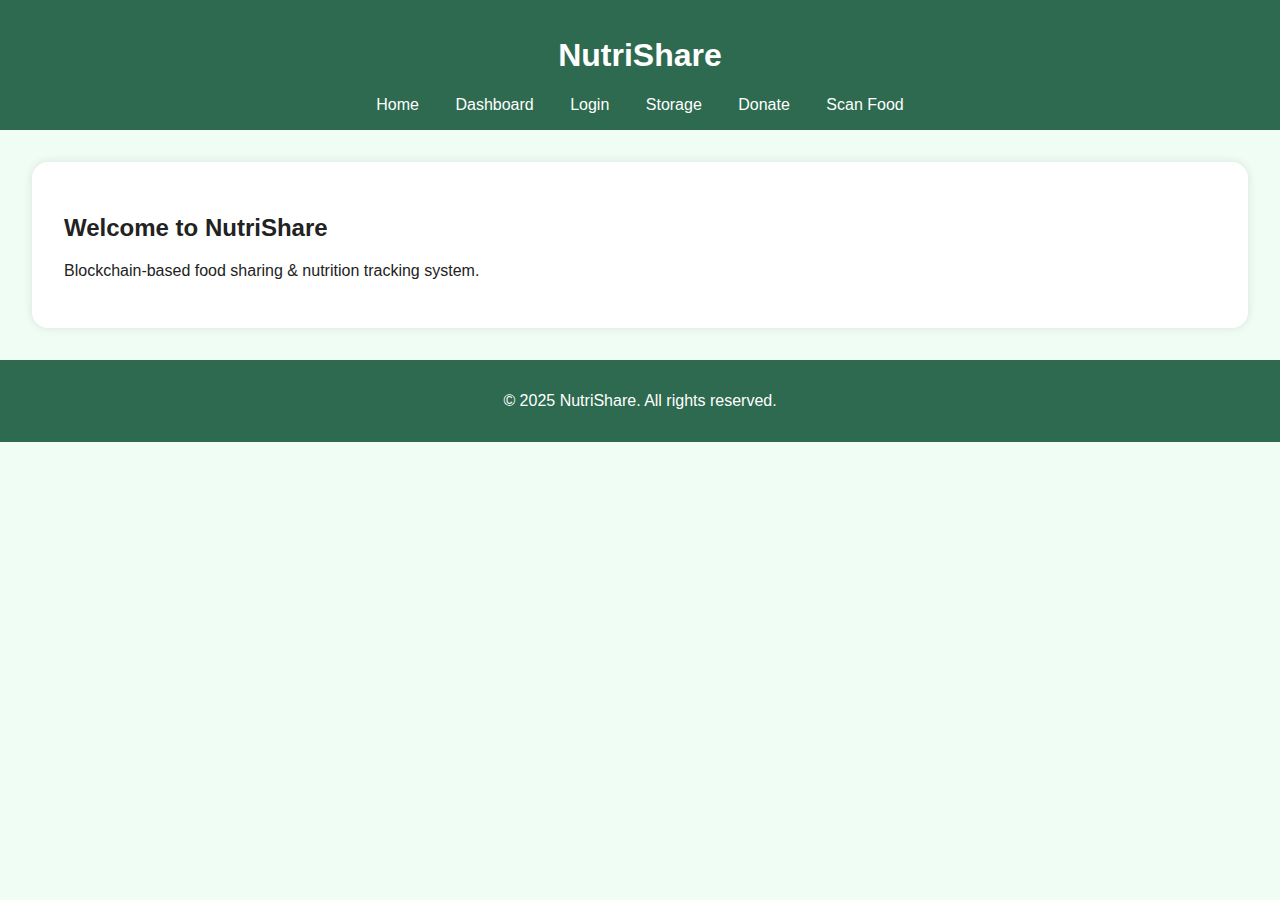
<file: index.html>
<!DOCTYPE html>
<html lang="en">
<head>
  <meta charset="UTF-8">
  <meta name="viewport" content="width=device-width, initial-scale=1.0">
  <title>NutriShare - Home</title>
  <link rel="stylesheet" href="styles/style.css">
</head>
<body>
  <header>
    <h1>NutriShare</h1>
    <nav>
  <a href="index.html">Home</a>
  <a href="dashboard.html">Dashboard</a>
  <a href="login.html">Login</a>
  <a href="storage.html">Storage</a>
  <a href="donate.html">Donate</a>
  <a href="scanner.html">Scan Food</a>
</nav>

  </header>

  <main>
    <section class="hero">
      <h2>Welcome to NutriShare</h2>
      <p>Blockchain-based food sharing & nutrition tracking system.</p>
    </section>
  </main>

  <footer>
    <p>&copy; 2025 NutriShare. All rights reserved.</p>
  </footer>
</body>
</html>
</file>
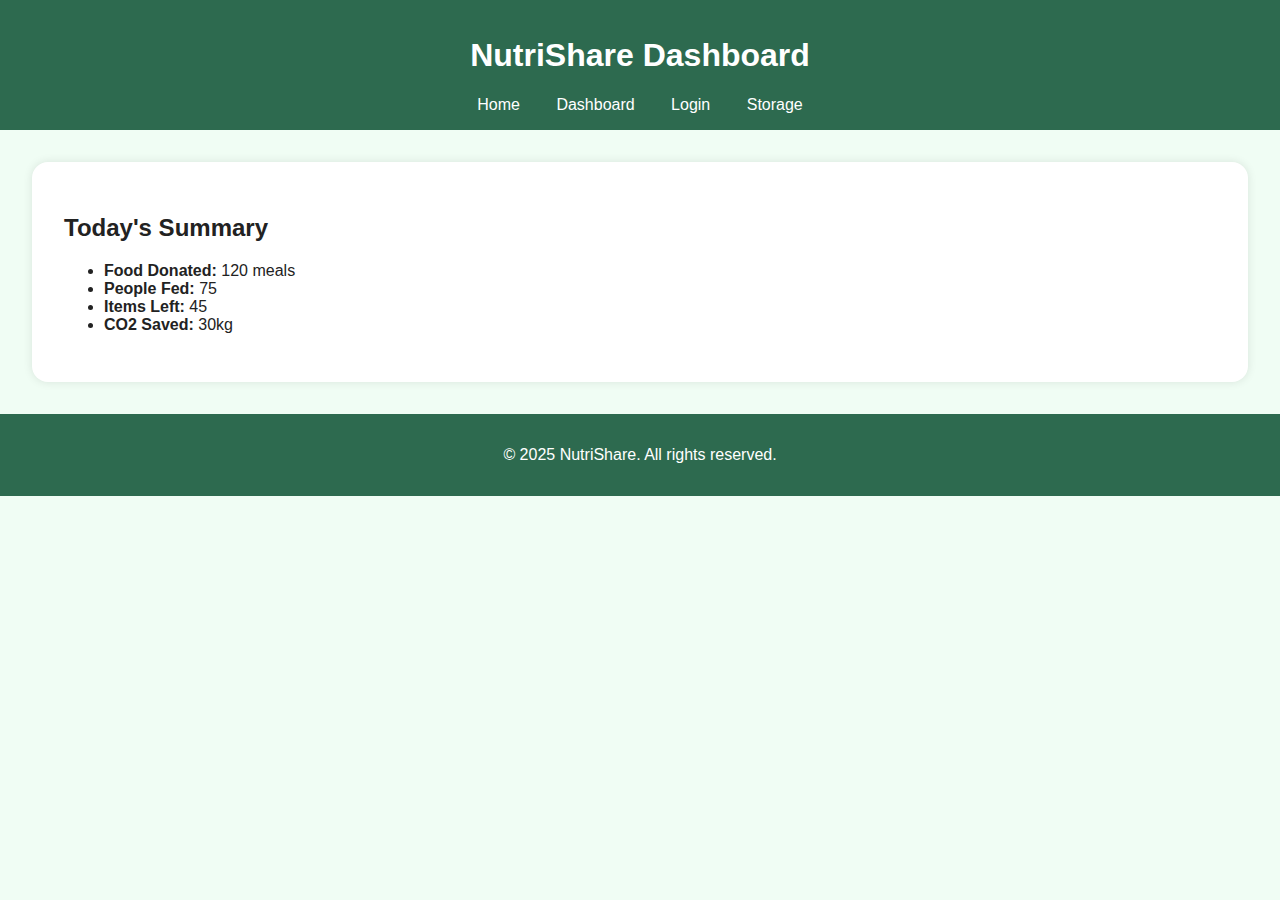
<file: dashboard.html>
<!DOCTYPE html>
<html lang="en">
<head>
  <meta charset="UTF-8">
  <title>Dashboard - NutriShare</title>
  <link rel="stylesheet" href="styles/style.css">
</head>
<body>
  <header>
    <h1>NutriShare Dashboard</h1>
    <nav>
      <a href="index.html">Home</a>
      <a href="dashboard.html">Dashboard</a>
      <a href="login.html">Login</a>
      <a href="storage.html">Storage</a>
    </nav>
  </header>
  <main>
    <section class="stats">
      <h2>Today's Summary</h2>
      <ul>
        <li><strong>Food Donated:</strong> 120 meals</li>
        <li><strong>People Fed:</strong> 75</li>
        <li><strong>Items Left:</strong> 45</li>
        <li><strong>CO2 Saved:</strong> 30kg</li>
      </ul>
    </section>
  </main>
  <footer>
    <p>&copy; 2025 NutriShare. All rights reserved.</p>
  </footer>
</body>
</html>
</file>
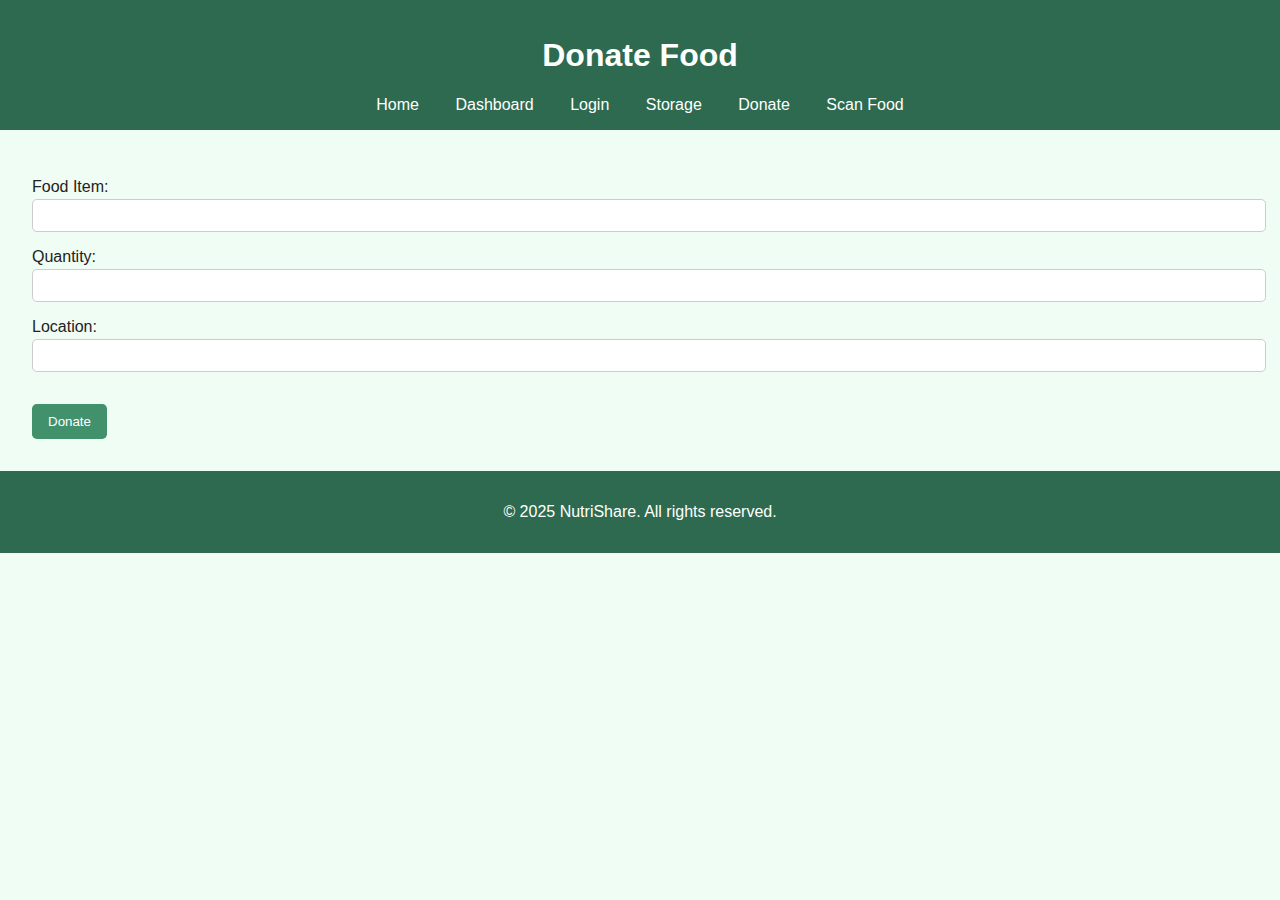
<file: donate.html>
<!DOCTYPE html>
<html lang="en">
<head>
  <meta charset="UTF-8">
  <title>Donate Food - NutriShare</title>
  <link rel="stylesheet" href="styles/style.css">
</head>
<body>
  <header>
    <h1>Donate Food</h1>
    <nav>
      <a href="index.html">Home</a>
      <a href="dashboard.html">Dashboard</a>
      <a href="login.html">Login</a>
      <a href="storage.html">Storage</a>
      <a href="donate.html">Donate</a>
      <a href="scanner.html">Scan Food</a>
    </nav>
  </header>
  <main>
    <section class="donation-form">
      <form onsubmit="handleDonation(event)">
        <label>Food Item:
          <input type="text" id="itemName" required>
        </label>
        <label>Quantity:
          <input type="text" id="itemQty" required>
        </label>
        <label>Location:
          <input type="text" id="itemLoc" required>
        </label>
        <button type="submit">Donate</button>
      </form>
    </section>
  </main>
  <footer>
    <p>&copy; 2025 NutriShare. All rights reserved.</p>
  </footer>
  <script src="scripts/script.js"></script>
</body>
</html>
</file>
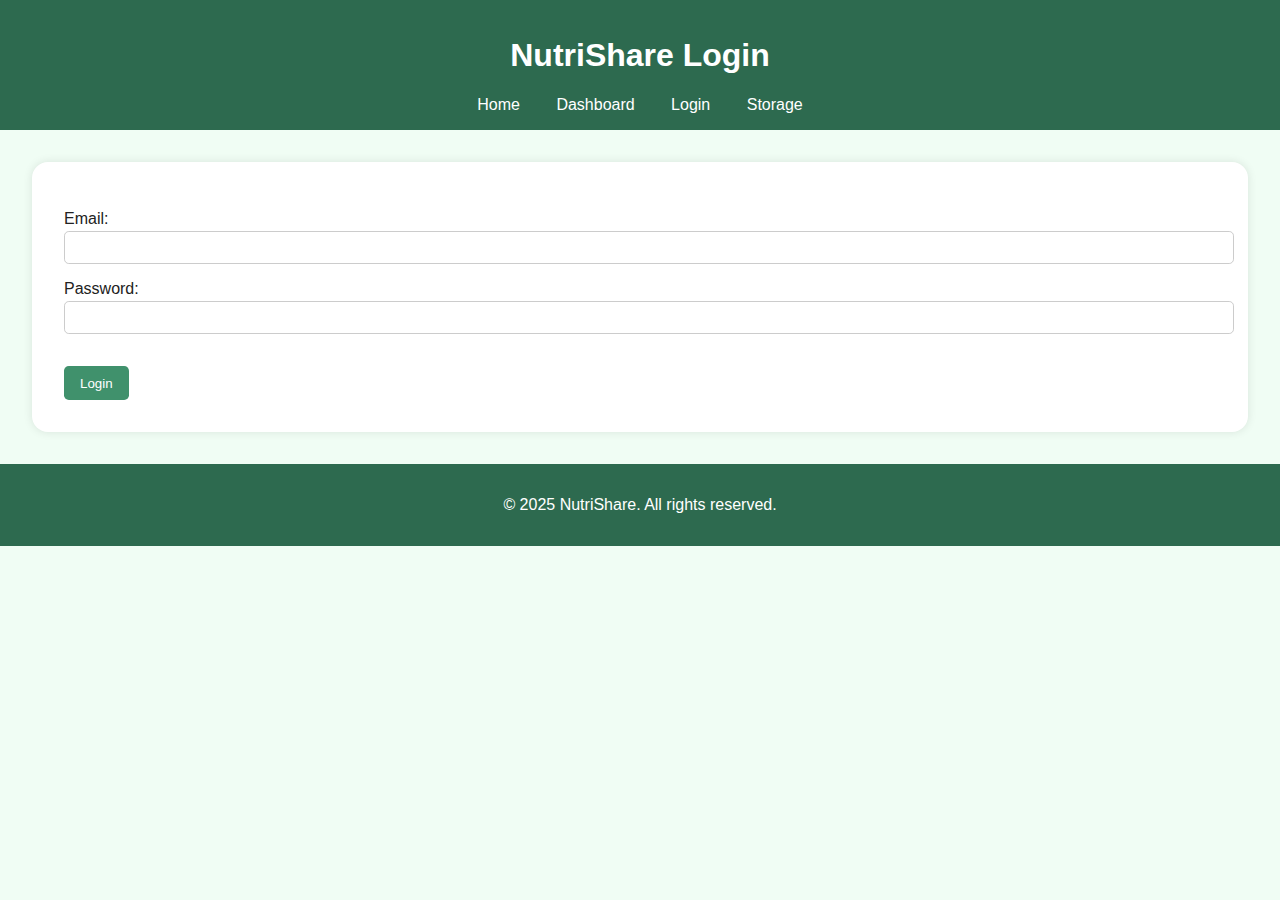
<file: login.html>
<!DOCTYPE html>
<html lang="en">
<head>
  <meta charset="UTF-8">
  <title>Login - NutriShare</title>
  <link rel="stylesheet" href="styles/style.css">
</head>
<body>
  <header>
    <h1>NutriShare Login</h1>
    <nav>
      <a href="index.html">Home</a>
      <a href="dashboard.html">Dashboard</a>
      <a href="login.html">Login</a>
      <a href="storage.html">Storage</a>
    </nav>
  </header>

  <main>
    <section class="login-form">
      <form onsubmit="handleLogin(event)">
        <label>Email:
          <input type="email" required>
        </label>
        <label>Password:
          <input type="password" required>
        </label>
        <button type="submit">Login</button>
      </form>
    </section>
  </main>

  <footer>
    <p>&copy; 2025 NutriShare. All rights reserved.</p>
  </footer>

  <script src="scripts/script.js"></script>
</body>
</html>
</file>
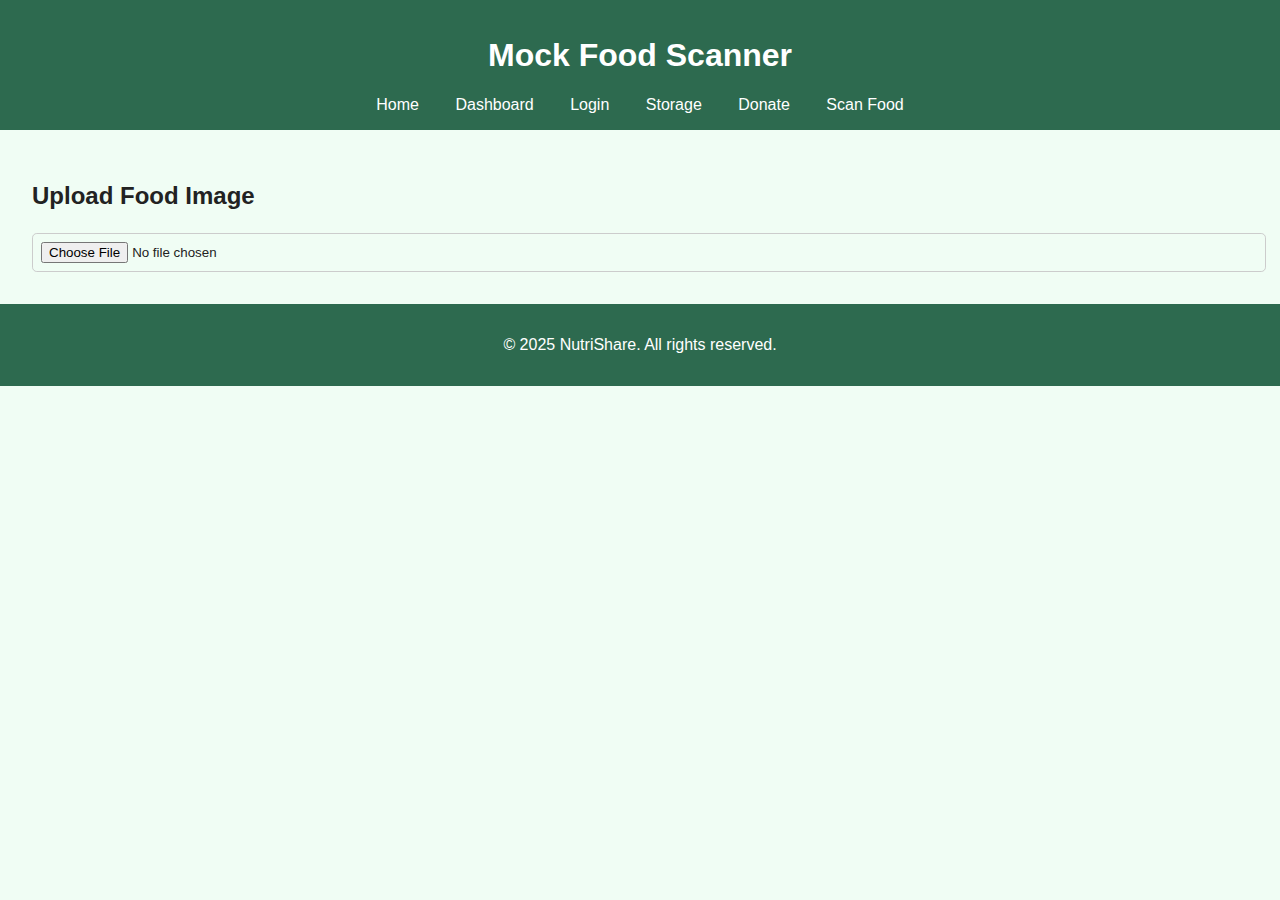
<file: scanner.html>
<!DOCTYPE html>
<html lang="en">
<head>
  <meta charset="UTF-8">
  <title>Food Scanner - NutriShare</title>
  <link rel="stylesheet" href="styles/style.css">
</head>
<body>
  <header>
    <h1>Mock Food Scanner</h1>
    <nav>
      <a href="index.html">Home</a>
      <a href="dashboard.html">Dashboard</a>
      <a href="login.html">Login</a>
      <a href="storage.html">Storage</a>
      <a href="donate.html">Donate</a>
      <a href="scanner.html">Scan Food</a>
    </nav>
  </header>
  <main>
    <section class="scanner">
      <h2>Upload Food Image</h2>
      <input type="file" accept="image/*" onchange="handleScan()">
      <div id="scanResult"></div>
    </section>
  </main>
  <footer>
    <p>&copy; 2025 NutriShare. All rights reserved.</p>
  </footer>
  <script src="scripts/script.js"></script>
</body>
</html>
</file>
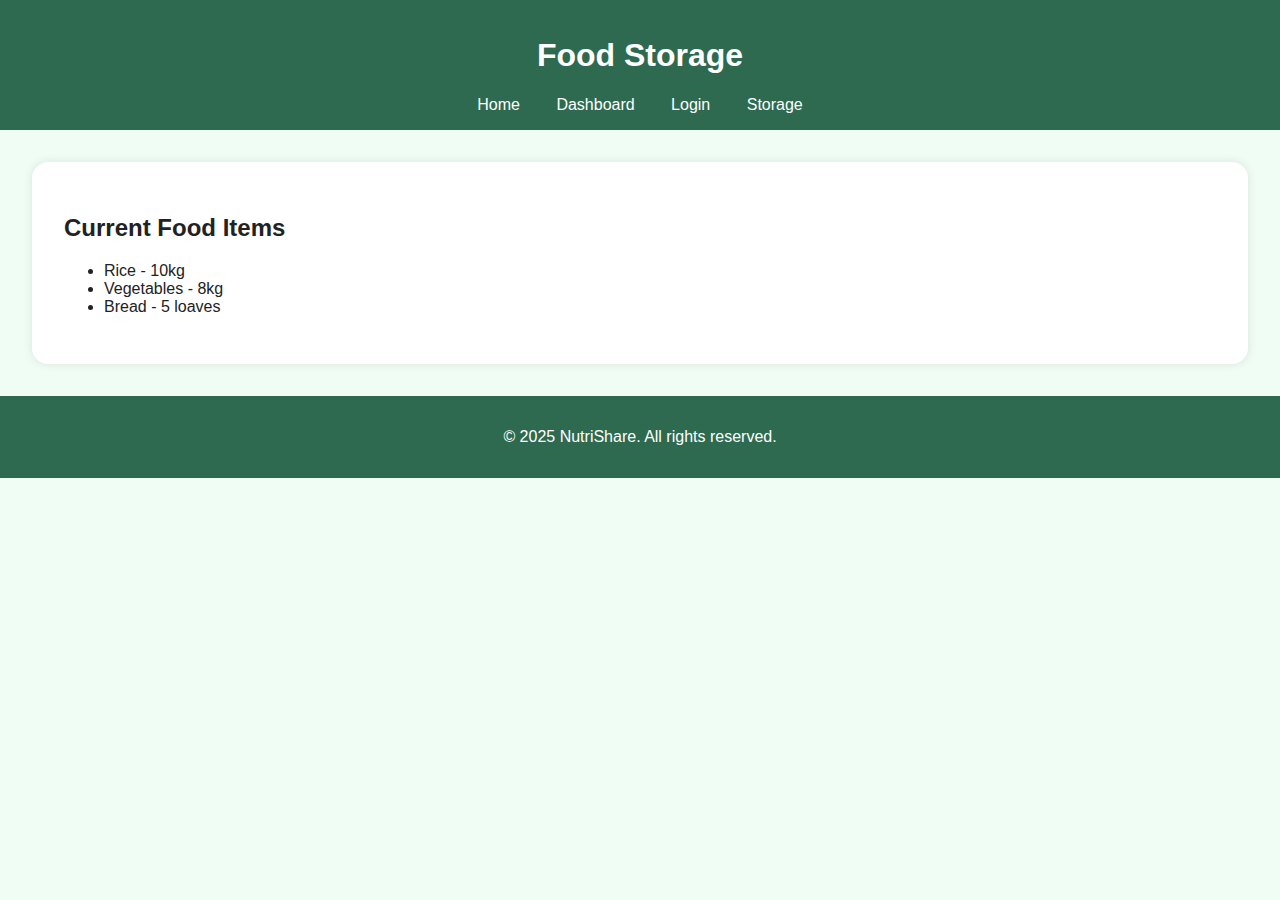
<file: storage.html>
<!DOCTYPE html>
<html lang="en">
<head>
  <meta charset="UTF-8">
  <title>Storage - NutriShare</title>
  <link rel="stylesheet" href="styles/style.css">
</head>
<body>
  <header>
    <h1>Food Storage</h1>
    <nav>
      <a href="index.html">Home</a>
      <a href="dashboard.html">Dashboard</a>
      <a href="login.html">Login</a>
      <a href="storage.html">Storage</a>
    </nav>
  </header>

  <main>
    <section class="storage-list">
      <h2>Current Food Items</h2>
      <ul id="itemList">
        <li>Rice - 10kg</li>
        <li>Vegetables - 8kg</li>
        <li>Bread - 5 loaves</li>
      </ul>
    </section>
  </main>

  <footer>
    <p>&copy; 2025 NutriShare. All rights reserved.</p>
  </footer>
</body>
</html>
</file>
<file: styles/style.css>
body {
  font-family: 'Segoe UI', sans-serif;
  background: #f0fdf4;
  color: #222;
  margin: 0;
  padding: 0;
}

header {
  background: #2d6a4f;
  color: #fff;
  padding: 1rem;
  text-align: center;
}

nav {
  margin-top: 0.5rem;
}

nav a {
  color: #fff;
  margin: 0 1rem;
  text-decoration: none;
}

main {
  padding: 2rem;
}

.hero, .stats, .login-form, .storage-list {
  background: #fff;
  padding: 2rem;
  border-radius: 1rem;
  box-shadow: 0 0 10px rgba(0,0,0,0.1);
}

form label {
  display: block;
  margin: 1rem 0;
}

input {
  padding: 0.5rem;
  margin-top: 0.2rem;
  width: 100%;
  border: 1px solid #ccc;
  border-radius: 0.3rem;
}

button {
  background: #40916c;
  color: #fff;
  border: none;
  padding: 0.6rem 1rem;
  border-radius: 0.3rem;
  cursor: pointer;
  margin-top: 1rem;
}

footer {
  background: #2d6a4f;
  color: #fff;
  text-align: center;
  padding: 1rem;
}
</file>
